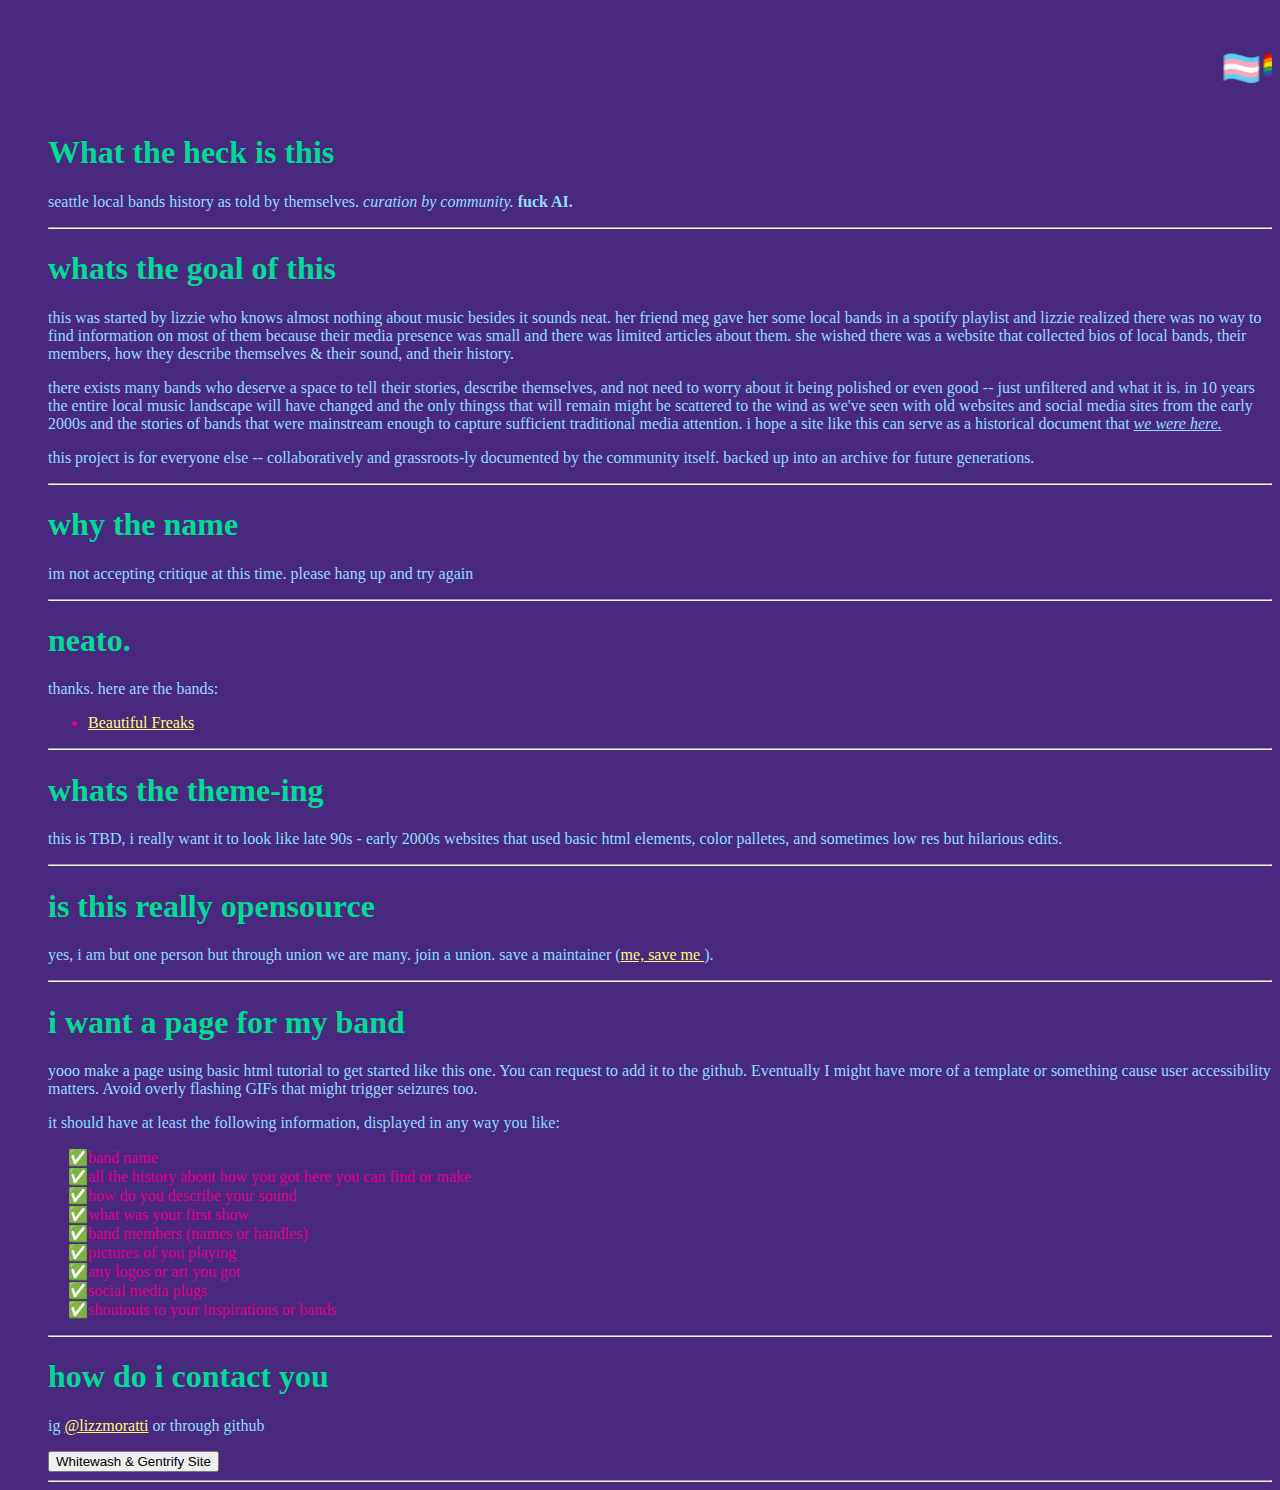
<file: index.html>
<!DOCTYPE html>
<head> 
<meta charset="utf-8" />

<title>Undergroundherstory</title>
<link rel="stylesheet" href="style.css" />
<!--https://github.com/tholman/cursor-effects/ using hosted file instead of link to ensure working functionality in future -->
<script src="rainbowCursor.js"></script>
<!--https://github.com/tholman/cursor-effects/ using hosted file instead of link to ensure working functionality in future -->
<script src="browser.js"></script>
<script>
    function whitePage() {
      // Remove all HTML elements from the page
      document.body.innerHTML = '';
      // Remove CSS stylesheets
      var stylesheets = document.getElementsByTagName('link');
      for (var i = 0; i < stylesheets.length; i++) {
        stylesheets[i].parentNode.removeChild(stylesheets[i]);
      }

      // Remove inline styles
      var inlineStyles = document.getElementsByTagName('style');
      for (var j = 0; j < inlineStyles.length; j++) {
        inlineStyles[j].parentNode.removeChild(inlineStyles[j]);
      }
      // Create a new text element
      var summary = document.createElement('h1')
      var summaryText = document.createTextNode("ChatGPT Summary :( ")
      var newText = document.createElement('p');
      var text = document.createTextNode("The 'undergroundherstory' project is a grassroots initiative led by Lizzie, who has limited knowledge about music but a deep appreciation for local bands. The project aims to curate the history of Seattle's local bands, as told by the bands themselves, with community involvement. Frustrated by the lack of information and media presence for many of these bands, Lizzie envisioned a website that collects the band bios, member details, sound descriptions, and their personal histories. The goal of the project is to provide a platform for local bands to share their stories and descriptions without the need for polish or perfection. It aims to capture the essence of these bands and serve as a historical document for future generations. In an ever-changing music landscape, where online content can easily disappear, the project seeks to preserve the legacy and narratives of these bands. The name 'undergroundherstory' reflects the focus on the often overlooked and underground music scene, specifically in the context of women's contributions. While critique of the name is not currently accepted, the project aims to celebrate and give voice to underrepresented artists. In terms of design, the project aims to recreate the aesthetic of late 90s to early 2000s websites, using basic HTML elements, color palettes, and occasionally low-resolution but amusing edits. The project is indeed open source, with the intention of encouraging collaboration and community involvement. By joining a union, participants can support the maintainer, Lizzie, and contribute to the project's development. If you have a band and would like to be featured on the website, you can create a page using a basic HTML tutorial. Band information such as the name, sound description, first show, member names or handles, pictures, logos, art, and social media links can be included. To request the addition of your page, you can submit it on GitHub. As the project evolves, there may be a template or improved accessibility options provided. For contacting Lizzie, you can reach her through Instagram (@lizzmoratti) or via GitHub. The site itself is open source, allowing anyone to contribute and improve its pages. ");
      summary.appendChild(summaryText)
      newText.appendChild(text);
      // Append the new text element to the body
      document.body.appendChild(summary)
      document.body.appendChild(newText);
    }
  </script>
<meta name="viewport" content="width=device-width, initial-scale=1.0" />
</head>

<body>
	<script> new cursoreffects.rainbowCursor({
  
});
	</script>
	<div align= 'center'> 
		<header>
		<marquee>
      		<h1>🏳️‍⚧️🏳️‍🌈Seattle Undergroundherstory <img height=50 width=50 src="seattle.gif" /> </h1>
      	</marquee>

    	</header>
	</div>
    <main class='tab'>
    	<h1> What the heck is this </h1>
      	<p>
      seattle local bands history as told by themselves. <i> curation by community.</i> <strong> fuck AI. </strong>
    	</p>
    <hr />

    	<h1>whats the goal of this </h1>
    	<p> 
    		this was started by lizzie who knows almost nothing about music besides it sounds neat. her friend meg gave her some local bands in a spotify playlist and lizzie realized there was no way to find information on most of them because their media presence was small and there was limited articles about them. she wished there was a website that collected bios of local bands, their members, how they describe themselves & their sound, and their history.
    	</p>
		<p> 
			there exists many bands who deserve a space to tell their stories, describe themselves, and not need to worry about it being polished or even good -- just unfiltered and what it is. in 10 years the entire local music landscape will have changed and the only thingss that will remain might be scattered to the wind as we've seen with old websites and social media sites from the early 2000s and the stories of bands that were mainstream enough to capture sufficient traditional media attention. i hope a site like this can serve as a historical document that <u><i>we were here.</i></u>
		</p>

		<p>
			this project is for everyone else -- collaboratively and grassroots-ly documented by the community itself. backed up into an archive for future generations.
    	</p>
    	<hr />

    	<h1>why the name </h1>
    	<p>
    		im not accepting critique at this time. please hang up and try again
    	</p>
    	<hr /> 

    	<h1>neato.</h1>
    	<p>thanks. here are the bands: </p>
    	<ul>
    	<li><a href="./band/beautifulfreaks/">Beautiful Freaks</a></li>

    	</ul>
    	
    	<hr />

    	<h1>whats the theme-ing</h1>
    	<p>
    		this is TBD, i really want it to look like late 90s - early 2000s websites that used basic html elements, color palletes, and sometimes low res but hilarious edits.
    	</p>
    	<hr />

    	<h1> is this really opensource</h1>
    	<p>
    		yes, i am but one person but through union we are many. join a union. save a maintainer (<a href="https://github.com/lmoratti/undergroundherstory">me, save me </a>).
    	</p>
    	<hr />

    	<h1>i want a page for my band</h1>
    	<p>
    		yooo make a page using basic html tutorial to get started like this one. You can request to add it to the github. Eventually I might have more of a template or something cause user accessibility matters. Avoid overly flashing GIFs that might trigger seizures too.
	<p> it should have at least the following information, displayed in any way you like: <p>
	<ul> 
		<li class="check"> band name</li>
		<li class="check">  all the history about how you got here you can find or make</li>
		<li class="check">  how do you describe your sound</li>
		<li class="check">  what was your first show</li>
		<li class="check">  band members (names or handles)</li>
		<li class="check">  pictures of you playing</li>
		<li class="check">  any logos or art you got</li>
		<li class="check">  social media plugs</li>
		<li class="check">  shoutouts to your inspirations or bands</li>
	</ul>
	</p>
	<hr /> 

	<h1>how do i contact you</h1>
	<p>ig <a href="https://www.instagram.com/lizzmoratti/" >@lizzmoratti</a> or through github </p>
	<button onclick="whitePage()">Whitewash & Gentrify Site</button>
	<hr />

    </main>
    

</body>
</html>
</file>
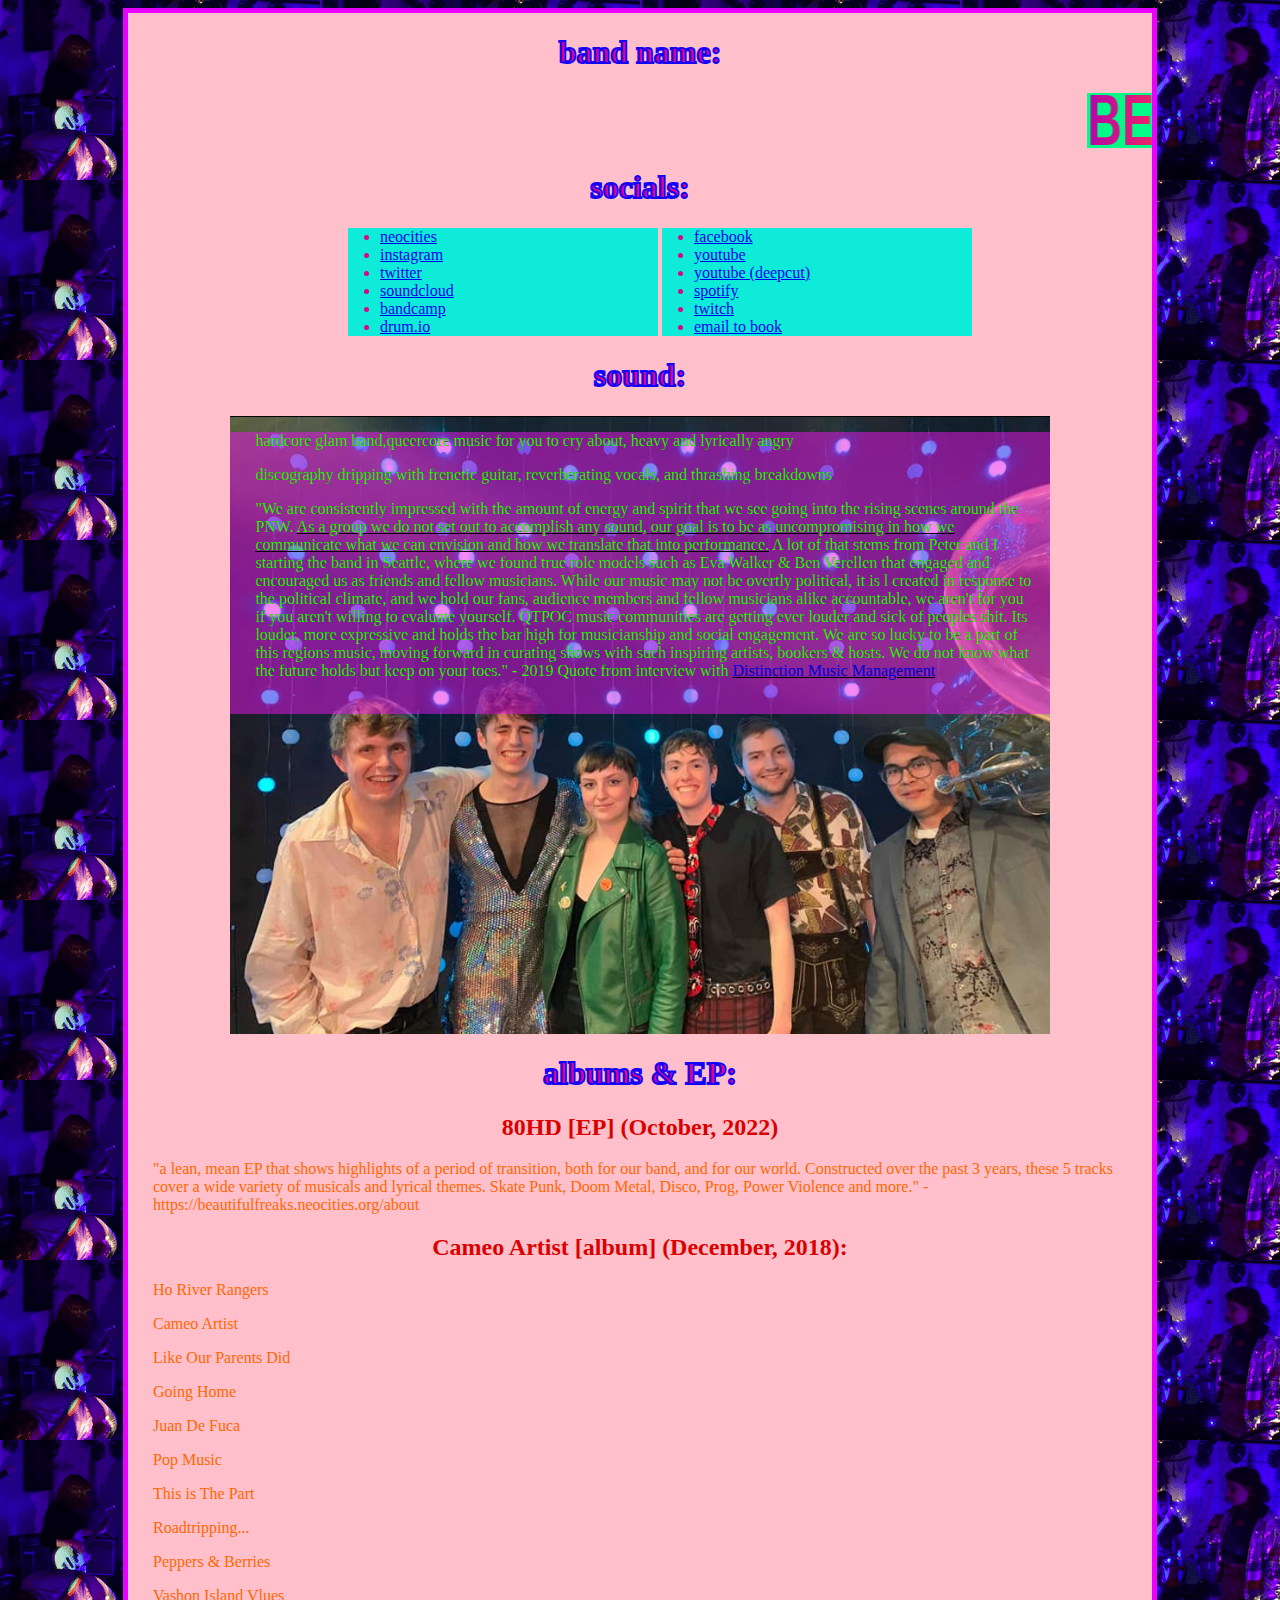
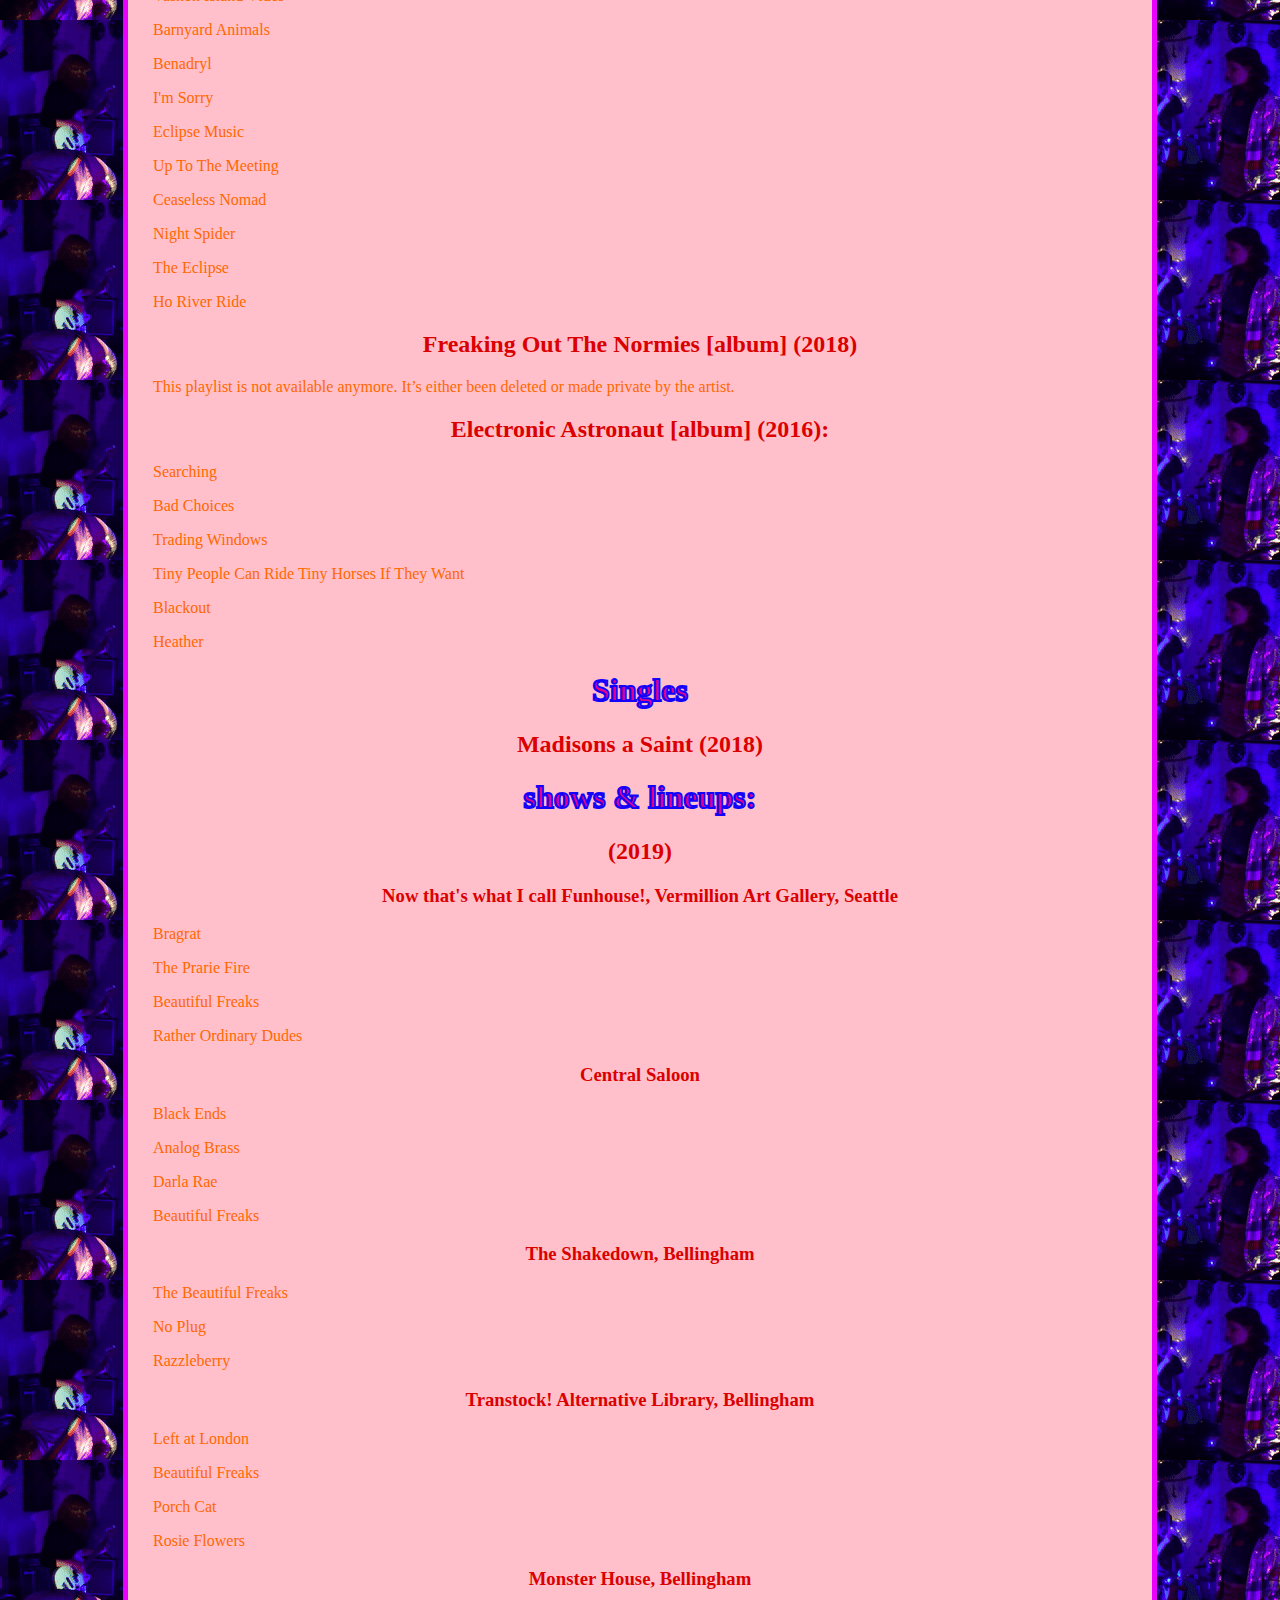
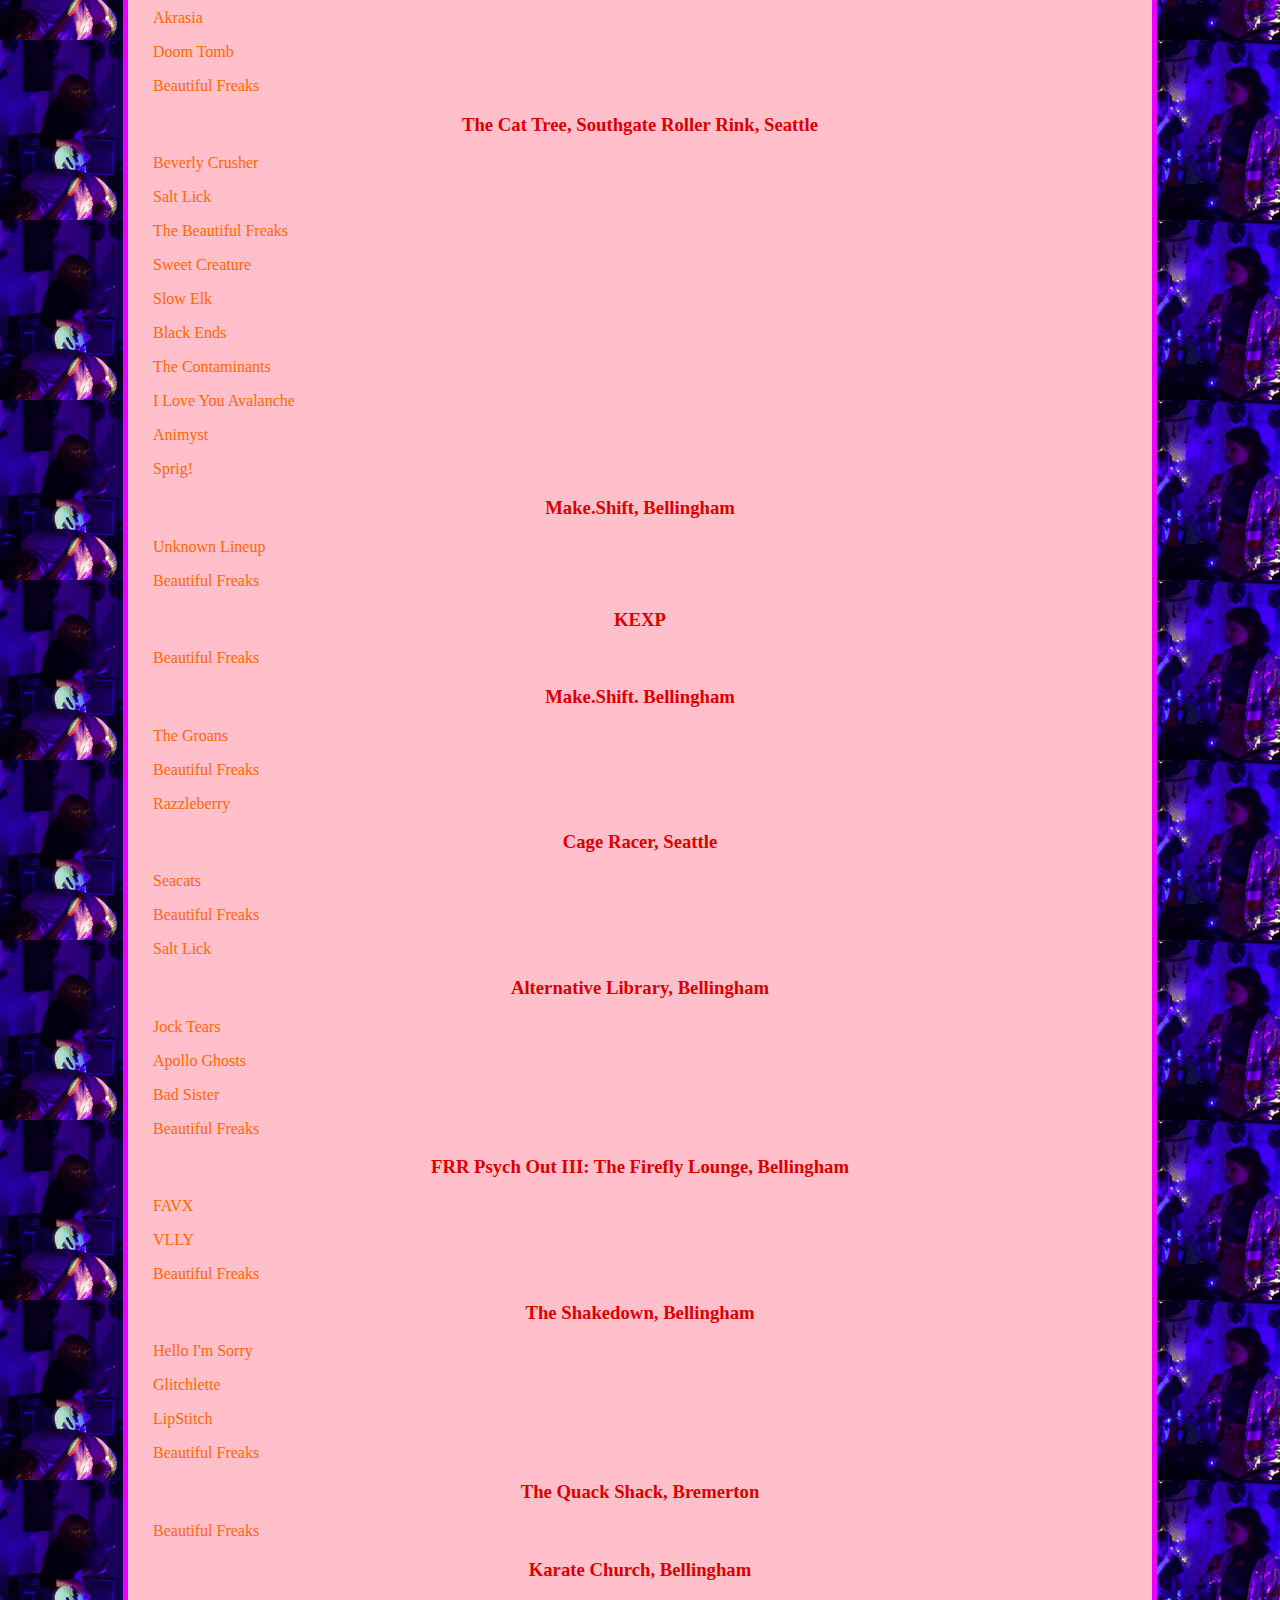
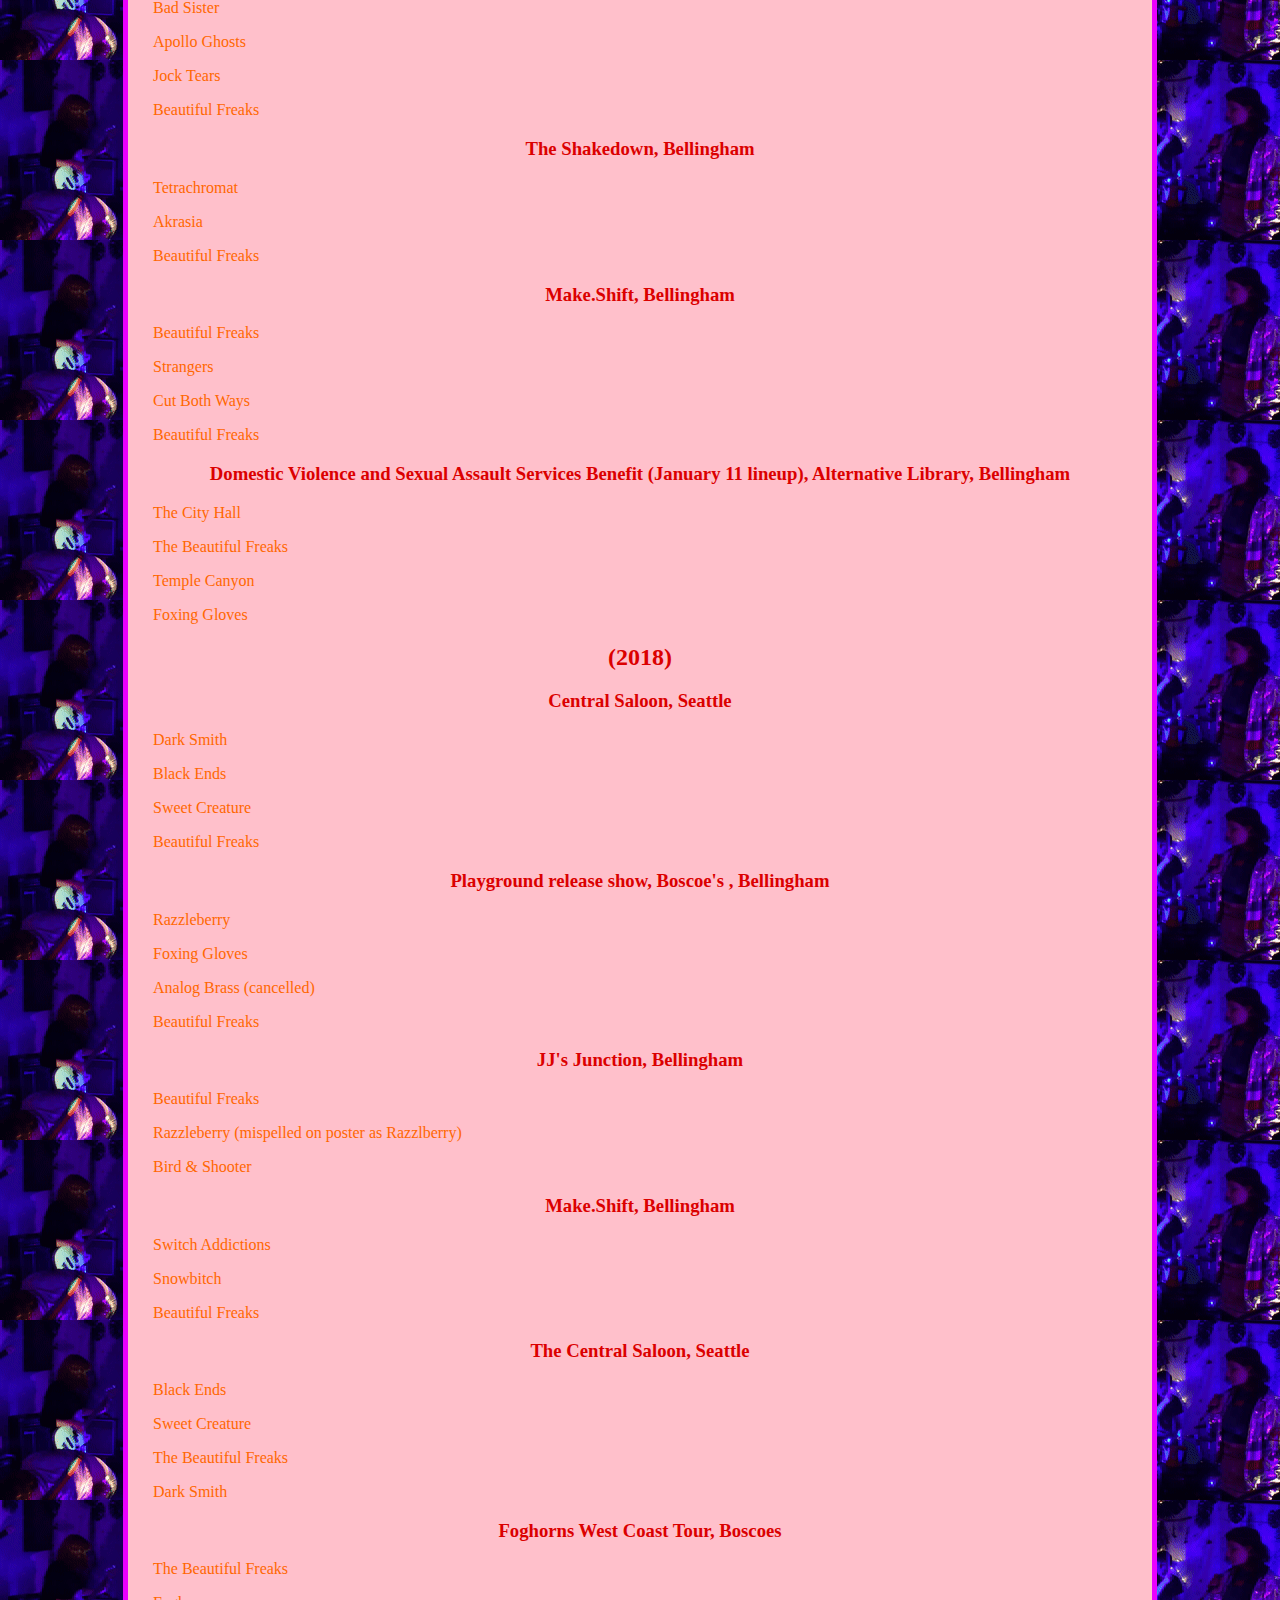
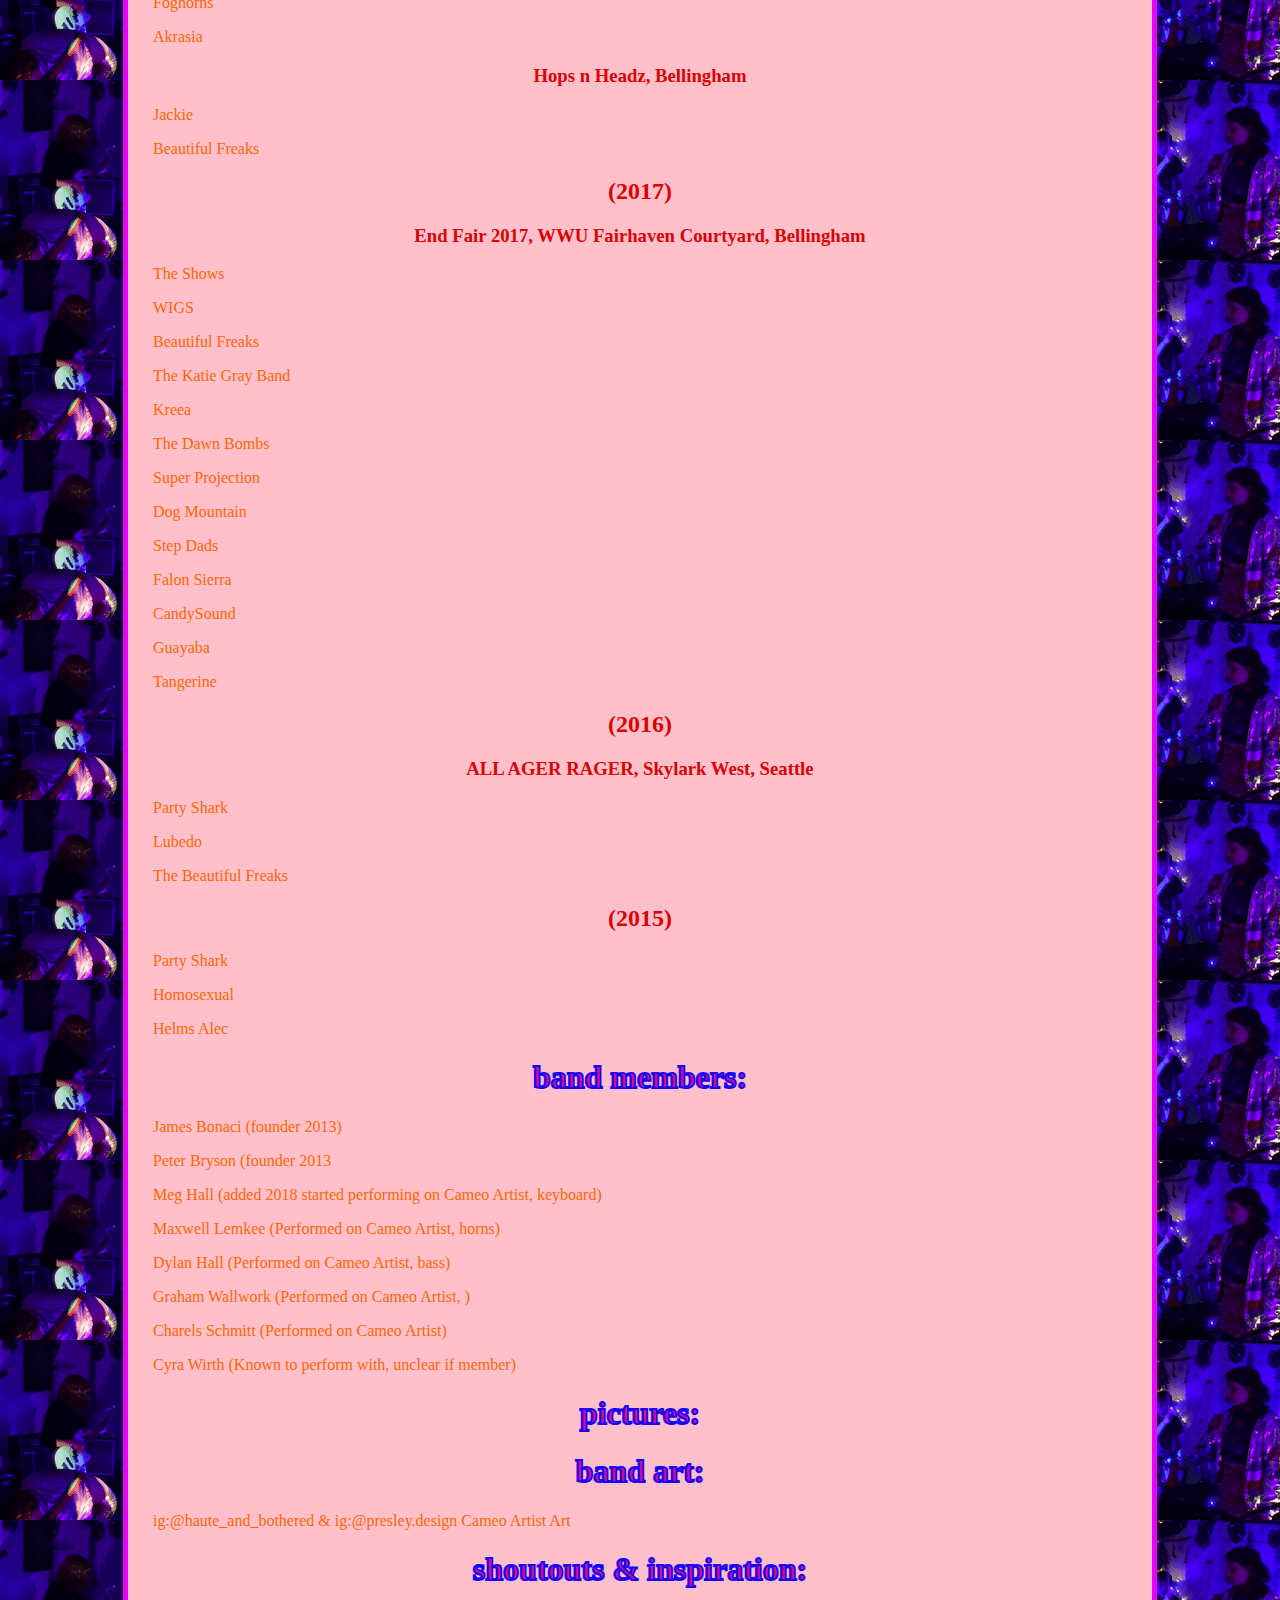
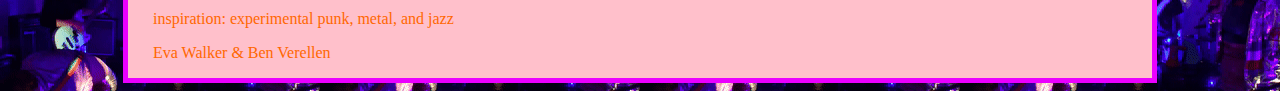
<file: band/beautifulfreaks/index.html>
<html>

<head>
    <title> Beautiful Freaks</title>
    <link rel="stylesheet" href="style.css" />
    
</head>

<body background="beautifulfreaks.gif">
   
    <div align="center">
        <div class="headers">
            <h1>band name: </h1>
            <!-- courtesy of StressDemon on Twitch-->
            <h2>
                <marquee class="rotating-text">
                    <div class="wordart rainbow"><span class="text"><a href="https://www.youtube.com/watch?v=dQw4w9WgXcQ">BEAUTIFUL FREAKS</a></span></div>
                </marquee>
            </h2>
            <h1>socials:</h1>
            <div class="social_container">
                <ul>
                    <div class="social_row">
                        <div class="social_cell">
                            <li><a href="https://beautifulfreaks.neocities.org/"> neocities</a> </li>
                            <li><a href="https://www.instagram.com/beautifulfreaksonline/"> instagram</a> </li>
                            <li><a href="https:/https://twitter.com/bfreaksmusic"> twitter</a> </li>
                        </div>
                        <div class="social_cell">
                            <li><a href="https://soundcloud.com/beautiful-freaks-1 "> soundcloud</a> </li>
                            <li><a href="https://fr3aks.bandcamp.com/"> bandcamp</a> </li>
                            <li><a href="https://drum.io/freaksmusic"> drum.io</a> </li>
                        </div>
                    </div>

                    <div class="social_row">
                        <div class="social_cell">
                            <li><a href="https://www.facebook.com/TheBeautifulFreaksMusic/"> facebook</a> </li>
                            <li><a href="https://www.youtube.com/channel/UCSRfE6rAq219JCBrVcdwkLw"> youtube</a> </li>
                            <li><a href="https://www.youtube.com/@beautifulfreaks2159"> youtube (deepcut)</a> </li>
                        </div>
                        <div class="social_cell">
                            <li><a
                                    href="https://open.spotify.com/artist/5tJfNINTrAOoHtq5URMYq5?si=IkOAI_qtS8iAKK76tIshWg&nd=1">
                                    spotify</a> </li>
                            <li><a href="https://www.twitch.tv/beautifulfreakshc/"> twitch</a></li>
                            <li><a href="mailto: thebeautifulfreaksmusic@gmail.com"> email to book</a> </li>
                        </div>
                </ul>
            </div>

            <h1>sound:</h1>
            <div class="sound_container">
                <div class="sound_content">
                <p>hardcore glam band,queercore music for you to cry about, heavy and lyrically angry </p>
                <p>discography dripping with frenetic guitar, reverberating vocals, and thrashing breakdowns </p>
                <p>"We are consistently impressed with the amount of energy and spirit that we see going into the rising
                    scenes around the PNW. <u>As a group we do not set out to accomplish any sound, our goal is to be as
                        uncompromising in how we communicate what we can envision and how we translate that into
                        performance.</u> A lot of that stems from Peter and I starting the band in Seattle, where we
                    found true role models such as Eva Walker & Ben Verellen that engaged and encouraged us as friends
                    and fellow musicians. While our music may not be overtly political, it is l created in response to
                    the political climate, and we hold our fans, audience members and fellow musicians alike
                    accountable, we aren't for you if you aren't willing to evaluate yourself. QTPOC music communities
                    are getting ever louder and sick of peoples shit. Its louder, more expressive and holds the bar high
                    for musicianship and social engagement. We are so lucky to be a part of this regions music, moving
                    forward in curating shows with such inspiring artists, bookers & hosts. We do not know what the
                    future holds but keep on your toes." - 2019 Quote from interview with <a
                        href="https://web.archive.org/web/20210121112826/https://www.distinctionmgmt.com/single-post/2019/04/03/Get-To-Know-Me-Beautiful-Freaks">Distinction
                        Music Management</a></p>
                        <br />
                    </div>
            </div>
            <h1>albums & EP: </h1>
            <h2>80HD [EP] (October, 2022) </h2>
            <p> "a lean, mean EP that shows highlights of a period of transition, both for our band, and for our world.
                Constructed over the past 3 years, these 5 tracks cover a wide variety of musicals and lyrical themes.
                Skate Punk, Doom Metal, Disco, Prog, Power Violence and more." -
                https://beautifulfreaks.neocities.org/about</p>
            <h2>Cameo Artist [album] (December, 2018):</h2>
            <p>Ho River Rangers</p>
            <p>Cameo Artist</p>
            <p>Like Our Parents Did</p>
            <p>Going Home</p>
            <p>Juan De Fuca</p>
            <p>Pop Music</p>
            <p>This is The Part</p>
            <p>Roadtripping...</p>
            <p>Peppers & Berries</p>
            <p>Vashon Island Vlues</p>
            <p>Barnyard Animals</p>
            <p>Benadryl</p>
            <p>I'm Sorry</p>
            <p>Eclipse Music</p>
            <p>Up To The Meeting</p>
            <p>Ceaseless Nomad</p>
            <p>Night Spider</p>
            <p>The Eclipse</p>
            <p>Ho River Ride</p>
            <h2>Freaking Out The Normies [album] (2018)</h2>
            <p> This playlist is not available anymore. It’s either been deleted or made private by the artist.</p>
            <h2>Electronic Astronaut [album] (2016):</h2>
            <p>Searching</p>
            <p>Bad Choices</p>
            <p>Trading Windows</p>
            <p>Tiny People Can Ride Tiny Horses If They Want</p>
            <p>Blackout</p>
            <p>Heather</p>
            <h1>Singles</h1>
            <h2></h2>
            <p></p>
            <h2>Madisons a Saint (2018)</h2>

            <h1>shows & lineups:</h1>
            <div text-align="center">
                <h2>(2019)</h2>
                <h3>Now that's what I call Funhouse!, Vermillion Art Gallery, Seattle</h3>
                <p>Bragrat</p>
                <p>The Prarie Fire</p>
                <p>Beautiful Freaks</p>
                <p>Rather Ordinary Dudes</p>
                <h3>Central Saloon</h3>
                <p>Black Ends</p>
                <p>Analog Brass</p>
                <p>Darla Rae</p>
                <p>Beautiful Freaks</p>

                <h3>The Shakedown, Bellingham</h3>
                <p>The Beautiful Freaks</p>
                <p>No Plug</p>
                <p>Razzleberry</p>
                <h3>Transtock! Alternative Library, Bellingham</h3>
                <p>Left at London</p>
                <p>Beautiful Freaks</p>
                <p>Porch Cat</p>
                <p>Rosie Flowers</p>

                <h3>Monster House, Bellingham</h3>
                <p>Akrasia</p>
                <p>Doom Tomb</p>
                <p>Beautiful Freaks</p>

                <h3>The Cat Tree, Southgate Roller Rink, Seattle</h3>
                <p>Beverly Crusher</p>
                <p>Salt Lick</p>
                <p>The Beautiful Freaks</p>
                <p>Sweet Creature</p>
                <p>Slow Elk</p>
                <p>Black Ends</p>
                <p>The Contaminants</p>
                <p>I Love You Avalanche</p>
                <p>Animyst</p>
                <p>Sprig!</p>

                <h3>Make.Shift, Bellingham</h3>
                <p>Unknown Lineup</p>
                <p>Beautiful Freaks</p>
                <h3>KEXP </h3>
                <p>Beautiful Freaks </p>
                <h3>Make.Shift. Bellingham</h3>
                <p>The Groans</p>
                <p>Beautiful Freaks</p>
                <p>Razzleberry</p>

                <h3>Cage Racer, Seattle</h3>
                <p>Seacats</p>
                <p>Beautiful Freaks</p>
                <p>Salt Lick</p>
                <h3>Alternative Library, Bellingham</h3>
                <p>Jock Tears</p>
                <p>Apollo Ghosts</p>
                <p>Bad Sister</p>
                <p>Beautiful Freaks </p>

                <h3>FRR Psych Out III: The Firefly Lounge, Bellingham</h3>
                <p>FAVX</p>
                <p>VLLY</p>
                <p>Beautiful Freaks</p>

                <h3>The Shakedown, Bellingham</h3>
                <p>Hello I'm Sorry</p>
                <p>Glitchlette</p>
                <p>LipStitch</p>
                <p>Beautiful Freaks</p>

                <h3>The Quack Shack, Bremerton</h3>
                <p>Beautiful Freaks</p>

                <h3>Karate Church, Bellingham </h3>
                <p>Bad Sister</p>
                <p>Apollo Ghosts</p>
                <p>Jock Tears</p>
                <p>Beautiful Freaks</p>


                <h3>The Shakedown, Bellingham </h3>
                <p>Tetrachromat </p>
                <p>Akrasia</p>
                <p>Beautiful Freaks </p>

                <h3>Make.Shift, Bellingham </h3>
                <p>Beautiful Freaks</p>
                <p>Strangers</p>
                <p>Cut Both Ways</p>
                <p>Beautiful Freaks</p>

                <h3>Domestic Violence and Sexual Assault Services Benefit (January 11 lineup), Alternative Library,
                    Bellingham </h3>
                <p>The City Hall</p>
                <p>The Beautiful Freaks</p>
                <p>Temple Canyon</p>
                <p>Foxing Gloves</p>

                <h2>(2018)</h2>
                <h3>Central Saloon, Seattle</h3>
                <p>Dark Smith</p>
                <p>Black Ends</p>
                <p>Sweet Creature</p>
                <p>Beautiful Freaks </p>
                <h3>Playground release show, Boscoe's , Bellingham </h3>
                <p>Razzleberry </p>
                <p>Foxing Gloves</p>
                <p>Analog Brass (cancelled)</p>
                <p>Beautiful Freaks</p>

                <h3>JJ's Junction, Bellingham</h3>
                <p>Beautiful Freaks</p>
                <p>Razzleberry (mispelled on poster as Razzlberry)</p>
                <p>Bird & Shooter</p>

                <h3>Make.Shift, Bellingham </h3>
                <p>Switch Addictions</p>
                <p>Snowbitch</p>
                <p>Beautiful Freaks</p>
                <h3>The Central Saloon, Seattle </h3>
                <p>Black Ends</p>
                <p>Sweet Creature</p>
                <p>The Beautiful Freaks</p>
                <p>Dark Smith</p>
                <h3>Foghorns West Coast Tour, Boscoes</h3>
                <p>The Beautiful Freaks</p>
                <p>Foghorns</p>
                <p> Akrasia</p>
                <h3>Hops n Headz, Bellingham</h3>
                <p>Jackie</p>
                <p>Beautiful Freaks</p>
                <h2>(2017)</h2>
                <h3>End Fair 2017, WWU Fairhaven Courtyard, Bellingham</h3>
                <p>The Shows</p>
                <p>WIGS</p>
                <p>Beautiful Freaks</p>
                <p>The Katie Gray Band</p>
                <p>Kreea</p>
                <p>The Dawn Bombs</p>
                <p>Super Projection</p>
                <p>Dog Mountain</p>
                <p>Step Dads</p>
                <p>Falon Sierra</p>
                <p>CandySound</p>
                <p>Guayaba</p>
                <p>Tangerine</p>
                <h2>(2016)</h2>
                <h3>ALL AGER RAGER, Skylark West, Seattle</h3>
                <p>Party Shark</p>
                <p>Lubedo</p>
                <p>The Beautiful Freaks</p>

                <h2>(2015)</h2>
                <p>Party Shark</p>
                <p>Homosexual</p>
                <p>Helms Alec</p>
            </div>
            <h1>band members: </h1>
            <p>James Bonaci (founder 2013)</p>
            <p>Peter Bryson (founder 2013</p>
            <p>Meg Hall (added 2018 started performing on Cameo Artist, keyboard)</p>
            <p>Maxwell Lemkee (Performed on Cameo Artist, horns)</p>
            <p>Dylan Hall (Performed on Cameo Artist, bass) </p>
            <p>Graham Wallwork (Performed on Cameo Artist, ) </p>
            <p>Charels Schmitt (Performed on Cameo Artist) </p>
            <p>Cyra Wirth (Known to perform with, unclear if member)</p>
            <h1>pictures:</h1>
            <h1>band art: </h1>
            <p> ig:@haute_and_bothered & ig:@presley.design Cameo Artist Art</p>
            <h1>shoutouts & inspiration: </h1>
            <p> inspiration: experimental punk, metal, and jazz</p>
            <p> Eva Walker & Ben Verellen</p>

        </div>
    </div>
</body>

</html>
</file>
<file: style.css>
.tab{
	margin-left: 40px;
	color: white;
}

body {
  background-color: #49297e;
 
}
h1 {
	color: #00db96;
}
p{
	color:#90dcff;
	margin-right: 200px
	font-family: "comic-sans";
}
ul{
	color: #e10086;
}
a{
	color: #fdfb76;
}
.check{
	  list-style-type: "✅";
}
</file>
<file: band/beautifulfreaks/style.css>
.tab {
    margin-left: 40px;
    color: white;
}

body {
    background-color: #49297e;
    cursor: url('./beautifulfreaksphotos/clownsinatank.png'), auto;

}

.text-area {
    align: center;
}

.headers {
    
    color: #db0000;
    text-align: center;
    background-color: pink;
    display: block;
    min-width: 300px;
    width: 80vw;
    overflow: auto;
    border: 5px solid rgb(234, 0, 255);
}

h1 {
    color: #e10086;
    align: center;
    font-weight: bold;
    -webkit-text-stroke: 2px rgb(20, 3, 250);
}

p {
    color: #ff6701;
    text-align: left;
    margin-right: 15px;
    margin-left: 25px;
    font-family: "Comic Sans MS";
    font-size: medium;
}

ul {
    color: #e10086;
}

li {
    font-family: "Comic Sans MS";
    text-align: left;
}

.check {
    list-style-type: "✅";
}

.social_container {
    width: 100%;
    text-align: center;
}

.social_row {
    width: 25%;
    min-width: 200px;
    display: inline-block;
    background-color: #0eebd8;
    padding: 0 2rem;
}

.social_cell {
    min-width: 300px;
    width: 20%;
    display: inline-block;
}

.wordart {
    font-family: Arial, sans-serif;
    font-size: 2em;
    font-weight: bold;
    position: relative;
    z-index: 1;
    display: inline-block;
    -webkit-font-smoothing: antialiased;
    -moz-osx-font-smoothing: grayscale;

}

.wordart.rainbow {
    background-color: #00fc86;
    transform: scale(1, 1.5);
    -webkit-transform: scale(1, 1.5);
    -moz-transform: scale(1, 1.5);
    -o-transform: scale(1, 1.5);
    -ms-transform: scale(1, 1.5);
}

.wordart.rainbow .text {
    background: red;
    background: -webkit-linear-gradient(left, #b306a9, #ef2667, #f42e2c, #ffa509, #fdfc00, #55ac2f, #0b13fd, #a804af);
    background: -o-linear-gradient(left, #b306a9, #ef2667, #f42e2c, #ffa509, #fdfc00, #55ac2f, #0b13fd, #a804af);
    background: -moz-linear-gradient(left, #b306a9, #ef2667, #f42e2c, #ffa509, #fdfc00, #55ac2f, #0b13fd, #a804af);
    background: linear-gradient(to right, #b306a9, #ef2667, #f42e2c, #ffa509, #fdfc00, #55ac2f, #0b13fd, #a804af);
    background-clip: text;
    -webkit-background-clip: text;
    -webkit-text-fill-color: transparent;
}

.rotating-text {
    display: inline-block;
    animation: rotate-animation 2s linear infinite;
}

@keyframes rotate-animation {
    0% {
        transform: rotate(0deg);
    }

    50% {
        transform: rotate(180deg);
    }
    70% {
        transform: rotate(360deg);
    }
    100% {
        transform: rotate(360deg);
    }
}
.sound_container{
background-image: url(./beautifulfreaksphotos/pictureofband.png);
background-repeat: no-repeat;
background-size: cover;
max-width: 80%;
padding-bottom: 20rem;
min-width: 480px;
width: 100%;
display: inline-block;
color: black;
}
.sound_container p{
    color:#2afc00;
    font-weight: 500;
    -webkit-text-stroke: 0.1px rgb(0, 0, 0);
}
.sound_content{
    background-color:  rgba(238, 20, 238, 0.5);
    
}
</file>
